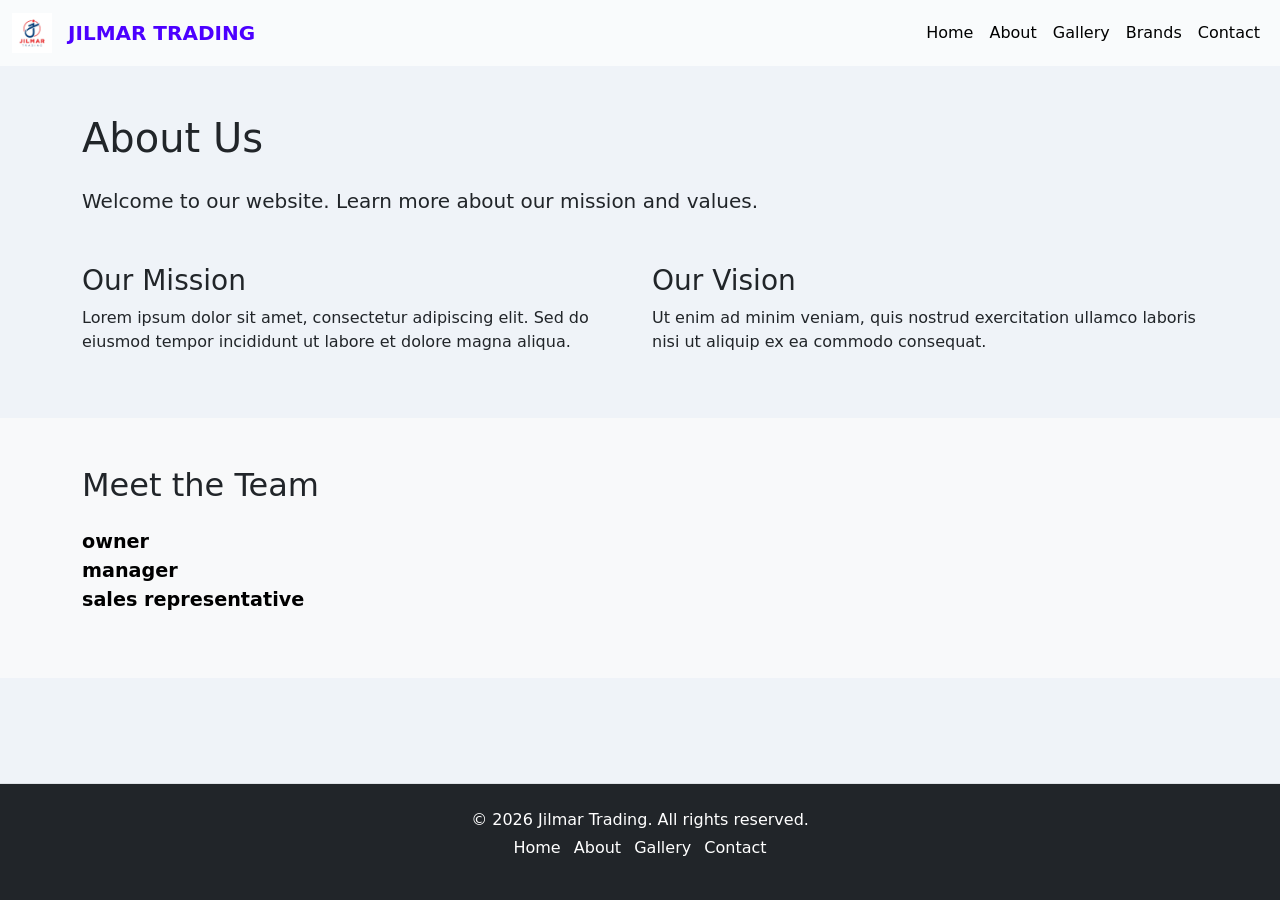
<file: about.html>
<!DOCTYPE html>
<html lang="en">
<head>
  <meta charset="UTF-8">
  <meta name="viewport" content="width=device-width, initial-scale=1">
  <!-- viewport meta already included above -->
  <title>About Us</title>
  <link rel="icon" type="image/x-icon" href="images/jilmar_logo.ico">

  <!-- Bootstrap CSS -->
  <link href="https://cdn.jsdelivr.net/npm/bootstrap@5.0.0-beta1/dist/css/bootstrap.min.css" 
    rel="stylesheet" 
    integrity="sha384-giJF6kkoqNQ00vy+HMDP7azOuL0xtbfIcaT9wjKHr8RbDVddVHyTfAAsrekwKmP1" 
    crossorigin="anonymous">

  <link rel="stylesheet" href="style.css">
  <link rel="stylesheet" href="responsive-nav.css">

</head>
<body>
  <!-- Navbar -->
  <nav class="navbar navbar-expand-lg custom-navbar navbar-light sticky-top animated-navbar">
    <div class="container-fluid">
      <!-- Logo -->
      <a class="navbar-brand" href="index.html">
        <img src="images/logo2.jpg" alt="Jilmar Logo" height="40">
      </a>
      <a class="navbar-brand fw-bold" href="index.html">JILMAR TRADING</a>

      <!-- Toggler -->
      <button class="navbar-toggler" type="button" data-bs-toggle="collapse" data-bs-target="#navbarNav" title="Toggle navigation" aria-label="Toggle navigation">
        <span class="navbar-toggler-icon"></span>
      </button>

      <!-- Nav Links -->
      <div class="collapse navbar-collapse" id="navbarNav">
        <ul class="navbar-nav ms-auto">
          <li class="nav-item"><a class="nav-link" href="index.html">Home</a></li>
          <li class="nav-item"><a class="nav-link active" href="about.html">About</a></li>
          <li class="nav-item"><a class="nav-link" href="gallery.html">Gallery</a></li>
          <li class="nav-item"><a class="nav-link" href="brand.html">Brands</a></li>
          <li class="nav-item"><a class="nav-link" href="contact.html">Contact</a></li>
        </ul>
      </div>
    </div>
  </nav>

    <!-- Main Content -->
    <main class="py-5">
        <div class="container">
            <section class="mb-5">
                <h1 class="mb-4">About Us</h1>
                <p class="lead">Welcome to our website. Learn more about our mission and values.</p>
            </section>

            <section class="row g-4 mb-5">
                <div class="col-md-6">
                    <h3>Our Mission</h3>
                    <p>Lorem ipsum dolor sit amet, consectetur adipiscing elit. Sed do eiusmod tempor incididunt ut labore et dolore magna aliqua.</p>
                </div>
                
                <div class="col-md-6">
                    <h3>Our Vision</h3>
                    <p>Ut enim ad minim veniam, quis nostrud exercitation ullamco laboris nisi ut aliquip ex ea commodo consequat.</p>
                </div>
            </section>
        </div>

    <!-- Team members Content -->
    <section class="py-5 bg-light">
        <div class="container">
            <h2 class="mb-4">Meet the Team</h2>
         <p class="member"> owner <br>
           manager<br>
            sales representative</p>
        
        </div>
    </section>

    </main>


  <!-- Footer -->
  <footer class="bg-dark text-white text-center py-4 mt-5">
    <div class="container">
      <p class="mb-1">&copy; 2026 Jilmar Trading. All rights reserved.</p>
      <ul class="list-inline">
        <li class="list-inline-item"><a href="index.html" class="text-white text-decoration-none">Home</a></li>
        <li class="list-inline-item"><a href="about.html" class="text-white text-decoration-none">About</a></li>
        <li class="list-inline-item"><a href="gallery.html" class="text-white text-decoration-none">Gallery</a></li>
        <li class="list-inline-item"><a href="contact.html" class="text-white text-decoration-none">Contact</a></li>
      </ul>
    </div>
  </footer>


    <script src="https://cdn.jsdelivr.net/npm/bootstrap@5.3.0/dist/js/bootstrap.bundle.min.js"></script>
  <!-- Navbar Scroll Animation -->
  <script>
    window.addEventListener("scroll", function() {
      const navbar = document.querySelector(".animated-navbar");
      if (window.scrollY > 50) {
        navbar.classList.add("scrolled");
      } else {
        navbar.classList.remove("scrolled");
      }
    });
  </script>

  </body>
</html>
</file>
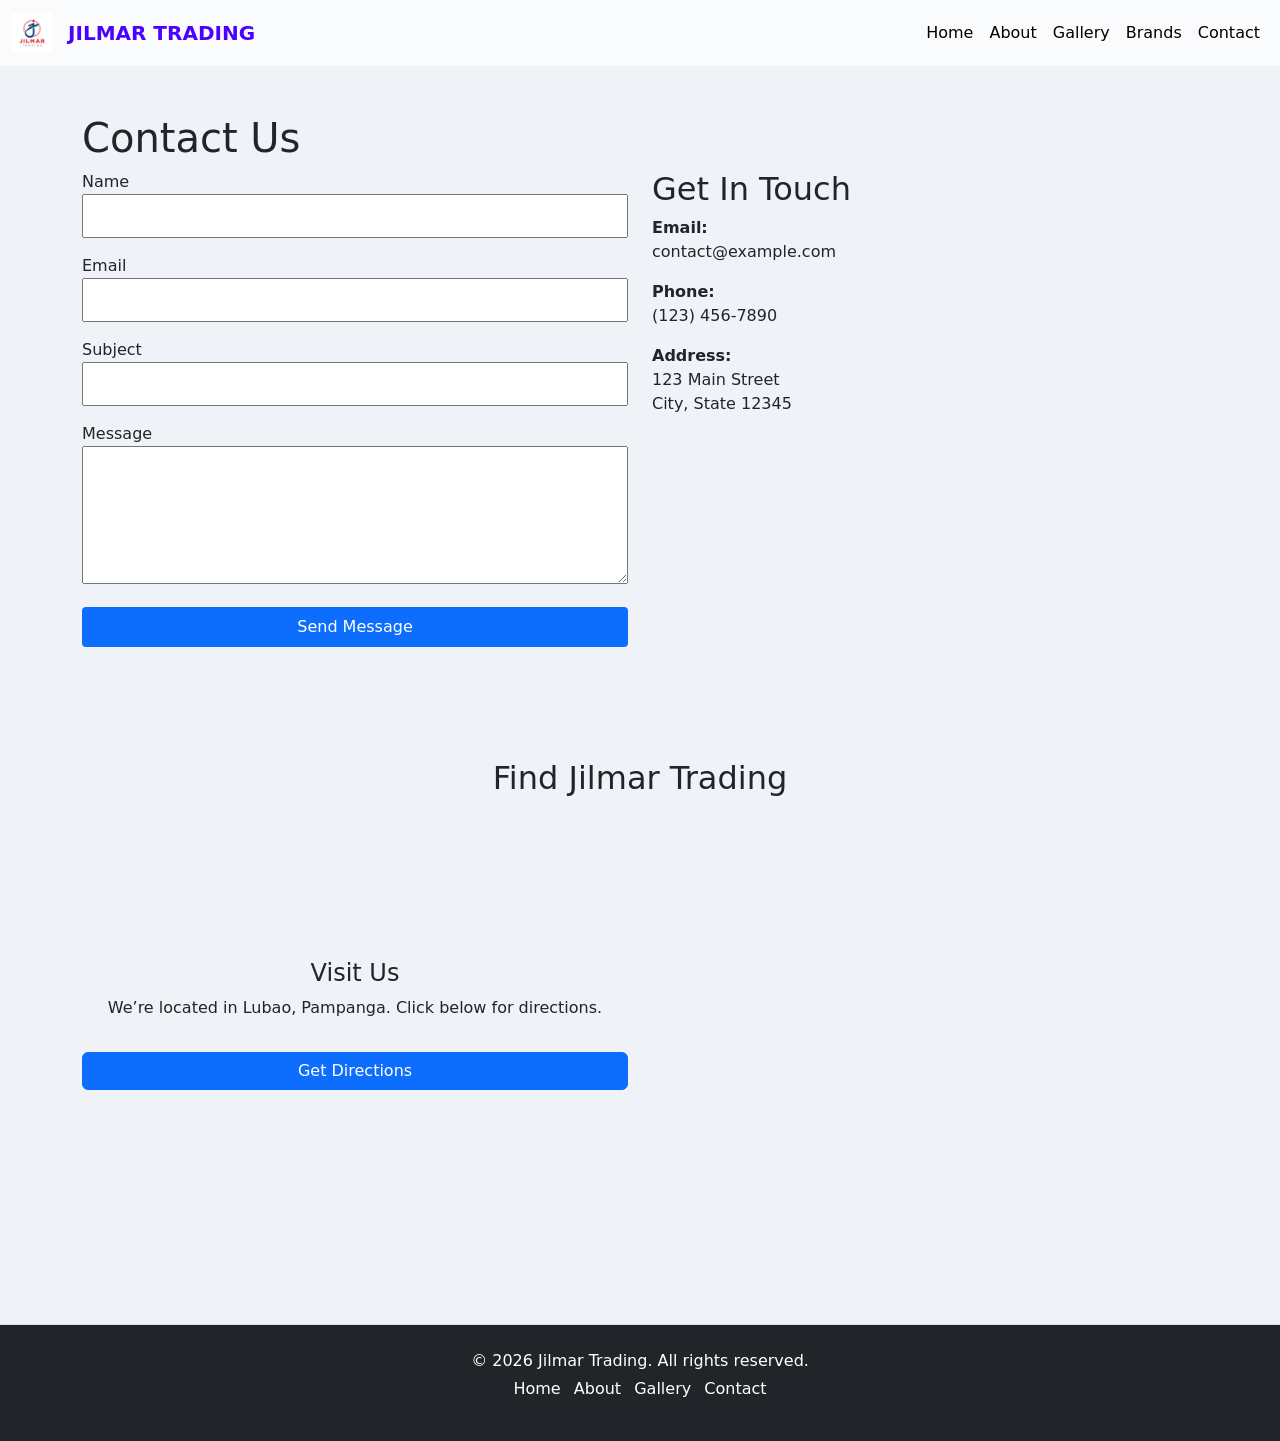
<file: contact.html>
<!DOCTYPE html>
<html lang="en">
<head>
  <meta charset="UTF-8">
  <meta name="viewport" content="width=device-width, initial-scale=1">
  <!-- viewport meta already included above -->
  <title>Contact Us</title>
  <link rel="icon" type="image/x-icon" href="images/jilmar_logo.ico">

  <!-- Bootstrap CSS -->
  <link href="https://cdn.jsdelivr.net/npm/bootstrap@5.0.0-beta1/dist/css/bootstrap.min.css" 
    rel="stylesheet" 
    integrity="sha384-giJF6kkoqNQ00vy+HMDP7azOuL0xtbfIcaT9wjKHr8RbDVddVHyTfAAsrekwKmP1" 
    crossorigin="anonymous">

  <link rel="stylesheet" href="style.css">
  <link rel="stylesheet" href="responsive-nav.css">

</head>
<body>
  <!-- Navbar -->
  <nav class="navbar navbar-expand-lg custom-navbar navbar-light sticky-top animated-navbar">
    <div class="container-fluid">
      <!-- Logo -->
      <a class="navbar-brand" href="index.html">
        <img src="images/logo2.jpg" alt="Jilmar Logo" height="40">
      </a>
      <a class="navbar-brand fw-bold" href="index.html">JILMAR TRADING</a>

      <!-- Toggler -->
      <button class="navbar-toggler" type="button" data-bs-toggle="collapse" data-bs-target="#navbarNav" title="Toggle navigation" aria-label="Toggle navigation">
        <span class="navbar-toggler-icon"></span>
      </button>

      <!-- Nav Links -->
      <div class="collapse navbar-collapse" id="navbarNav">
        <ul class="navbar-nav ms-auto">
          <li class="nav-item"><a class="nav-link" href="index.html">Home</a></li>
          <li class="nav-item"><a class="nav-link" href="about.html">About</a></li>
          <li class="nav-item"><a class="nav-link" href="gallery.html">Gallery</a></li>
          <li class="nav-item"><a class="nav-link" href="brand.html">Brands</a></li>
          <li class="nav-item"><a class="nav-link active" href= "contact.html">Contact</a></li>
        </ul>
      </div>
    </div>
  </nav>

  <!-- Main content -->
  <main class="container my-5">
    <h1>Contact Us</h1>
    <div class="row">
      <div class="col-md-6">
        <form>
          <label for="name">Name</label>
          <input type="text" id="name" name="name" required>

          <label for="email">Email</label>
          <input type="email" id="email" name="email" required>

          <label for="subject">Subject</label>
          <input type="text" id="subject" name="subject" required>

          <label for="message">Message</label>
          <textarea id="message" name="message" rows="5" required></textarea>

          <button type="submit">Send Message</button>
        </form>
      </div>
      <div class="col-md-6">
        <h2>Get In Touch</h2>
        <p><strong>Email:</strong><br>contact@example.com</p>
        <p><strong>Phone:</strong><br>(123) 456-7890</p>
        <p><strong>Address:</strong><br>123 Main Street<br>City, State 12345</p>
      </div>
    </div>
  </main>

    
<!-- Map Section -->
<div class="container my-5">
  <h2 class="text-center mb-4">Find Jilmar Trading</h2>
  <div class="row">

    <!-- Info on the left -->
    <div class="col-md-6 d-flex flex-column justify-content-center text-center">
      <h4>Visit Us</h4>
      <p>We’re located in Lubao, Pampanga. Click below for directions.</p>
      <a href="https://maps.app.goo.gl/33Fk6YMXL6ka4sfE9" target="_blank" class="btn btn-primary mt-3">
        Get Directions
      </a>
    </div>

    <!-- Map on the right -->
    <div class="col-md-6">
      <iframe 
        src="https://www.google.com/maps/embed?pb=!3m2!1sen!2sph!4v1775107899912!5m2!1sen!2sph!6m8!1m7!1s-Yjgz2BqGaFvz3lML2bMDQ!2m2!1d14.9699436993757!2d120.7344633882542!3f75.63068534291943!4f0.48452759122662314!5f0.7820865974627469" 
        width="100%" 
        height="400" 
        class="embed-map"
        title="Google Maps - Jilmar Trading Location"
        allowfullscreen="" 
        loading="lazy">
      </iframe>
    </div>

  </div>
</div>



  <!-- Footer -->
  <footer class="bg-dark text-white text-center py-4 mt-5">
    <div class="container">
      <p class="mb-1">&copy; 2026 Jilmar Trading. All rights reserved.</p>
      <ul class="list-inline">
        <li class="list-inline-item"><a href="index.html" class="text-white text-decoration-none">Home</a></li>
        <li class="list-inline-item"><a href="about.html" class="text-white text-decoration-none">About</a></li>
        <li class="list-inline-item"><a href="gallery.html" class="text-white text-decoration-none">Gallery</a></li>
        <li class="list-inline-item"><a href="contact.html" class="text-white text-decoration-none">Contact</a></li>
      </ul>
    </div>
  </footer>

  <script src="https://cdn.jsdelivr.net/npm/bootstrap@5.0.0-beta1/dist/js/bootstrap.bundle.min.js" 
    integrity="sha384-ygbV9kiqUc6oa4msXn9868pTtWMgiQaeYH7/t7LECLbyPA2x65Kgf80OJFdroafW" 
    crossorigin="anonymous"></script>

      <!-- Navbar Scroll Animation -->
  <script>
    window.addEventListener("scroll", function() {
      const navbar = document.querySelector(".animated-navbar");
      if (window.scrollY > 50) {
        navbar.classList.add("scrolled");
      } else {
        navbar.classList.remove("scrolled");
      }
    });
  </script>
</body>
</html>
</file>
<file: style.css>
.custom-navbar {
  background-color: #ffffffa9;   /* Background color */
  transition: all 0.4s ease-in-out;
}

/* Brand text */
.custom-navbar .navbar-brand {
  color: #4c00ff !important;              /* Brand text color */
  font-weight: bold;
}

/* Nav links */
.custom-navbar .nav-link {
  color: #000000 !important;              /* Normal link color */
  transition: color 0.3s ease;
}

/* Hover effect */
.custom-navbar .nav-link:hover {
  color: #ff0000 !important;              /* Hover color */
}

/* When scrolled */
.animated-navbar.scrolled {
  background-color: #ffffff2e;   /* Blue background */
  box-shadow: 0 4px 6px rgba(0,0,0,0.3); /* Add shadow */
}

/* Optional: change link colors too */
.animated-navbar.scrolled .nav-link .navbar-brand {
  color: #000000!important;              /* White text when scrolled */
}

.animated-navbar.scrolled .nav-link:hover {
  color: #ff0000!important;              /* Red hover when scrolled */
}

/* === Brand Link Hover Effect === */

.custom-brand:hover {
  color: #052fa4 !important;
  transition: color 0.3s ease;
  text-decoration: underline; /* optional */
}

.custom-gal:hover {
  color: #9fb6f6 !important;
  transition: color 0.3s ease;
  text-decoration: underline; /* optional */
}


/* === Global Layout === */
html, body {
  background: #eff3f8;
  height: 100%;
}
body {
  display: flex;
  flex-direction: column;
  min-height: 100vh; /* ensures footer stays at bottom */
}
main {
  flex: 1;
}

/* === Cards === */
.card {
  border: 1px solid #ffffff;
  border-radius: 8px;
  overflow: hidden;
  box-shadow: 0 4px 8px rgba(0,0,0,0.1);
  transition: transform 0.2s ease, box-shadow 0.2s ease;
}
.card:hover {
  transform: translateY(-5px);
  box-shadow: 0 6px 12px rgba(0,0,0,0.15);
}
.card-title {
  font-weight: bold;
  font-size: 1.2rem;
  color: #0d6efd;
  margin-bottom: 0.5rem;
}
.card-text {
  font-size: 0.95rem;
  color: #555;
}
.card-body {
  text-align: center;
  padding: 1.5rem;
}

/* Product images */
.card-img-top {
  height: 200px;
  object-fit: cover;
}

/* Brand logos inside cards */
.card img {
  height: 100px;
  object-fit: contain;
  background-color: #ffffff;
  padding: 5px;
}

/* === Carousel === */
.carousel-item img {
  width: 100%;
  height: 300px;
  object-fit: cover;
  border-bottom: 1px solid #eee;
}
.carousel-control-prev-icon,
.carousel-control-next-icon {
  background-color: rgba(0,0,0,0.5);
  border-radius: 50%;
  padding: 10px;
}

/* === Messenger Float Button === */
.messenger-float {
  position: fixed;
  bottom: 20px;
  right: 20px;
  width: 56px;
  height: 56px;
  background-color: #00a2ff;
  border-radius: 50%;
  box-shadow: 0 4px 6px rgba(0,0,0,0.2);
  z-index: 99999;
  display: flex;
  align-items: center;
  justify-content: center;
}
.messenger-float img {
  width: 28px;
  height: 28px;
  object-fit: contain;
  display: block;
}

/* Tablet */
@media (max-width: 768px) {
  .messenger-float {
    bottom: 15px;
    right: 15px;
  }
}
/* Mobile */
@media (max-width: 480px) {
  .messenger-float {
    bottom: 10px;
    right: 10px;
  }
  .messenger-float img {
    width: 24px;
    height: 24px;
  }
}

/* === Hero Section === */

.hero {
  background: url("images/jilmar_image.png") no-repeat center center;
  background-size: cover;
  min-height: 100vh;        /* make it full height */
  position: relative;
  display: flex;            /* allow flex centering */
  align-items: center;      /* vertical center */
  justify-content: center;  /* horizontal center */
  text-align: center;       /* center text inside */
}

.hero::before {
  content: "";
  position: absolute;
  inset: 0;
  background: rgba(0,0,0,0.5); /* dark overlay */
}

.hero .container {
  position: relative;
  z-index: 2;
}

/* === Page Header === */
.page-header h1 {
  font-size: 2.5rem;
  font-weight: bold;
  color: #ffffff;
}
.page-header {
  font-family: 'Roboto', sans-serif;
}

/* === Footer === */
footer {
  background-color: #f8f9fa;
  border-top: 1px solid #dee2e6;
}
footer a:hover {
  text-decoration: underline;
  color: #0d6efd;
}

/* === Gallery === */
.gallery-img {
  object-fit: cover;
  height: 250px;
}
.member {
  font-size: 1.2rem;
  color: #000;
  font-weight: bold;
}

/* === Contact Page === */
form input, form textarea, form button {
  width: 100%;
  margin-bottom: 1rem;
  padding: 0.5rem;
}
form button {
  background-color: #0d6efd;
  color: #fff;
  border: none;
  border-radius: 4px;
}
.contact-info p {
  margin-bottom: 1rem;
}
</file>
<file: responsive-nav.css>
/*! responsive-nav.js 1.0.39 by @arielsalminen */

.nav-collapse ul {
  margin: 0;
  padding: 0;
  width: 100%;
  display: block;
  list-style: none;
}

.nav-collapse li {
  width: 100%;
  display: block;
}

.js .nav-collapse {
  clip: rect(0 0 0 0);
  max-height: 0;
  position: absolute;
  display: block;
  overflow: hidden;
  zoom: 1;
}

.nav-collapse.opened {
  max-height: 9999px;
}

.nav-toggle {
  -webkit-tap-highlight-color: rgba(0,0,0,0);
  -webkit-touch-callout: none;
  -webkit-user-select: none;
  -moz-user-select: none;
  -ms-user-select: none;
  -o-user-select: none;
  user-select: none;
}

@media screen and (min-width: 40em) {
  .js .nav-collapse {
    position: relative;
  }
  .js .nav-collapse.closed {
    max-height: none;
  }
  .nav-toggle {
    display: none;
  }
}
</file>
